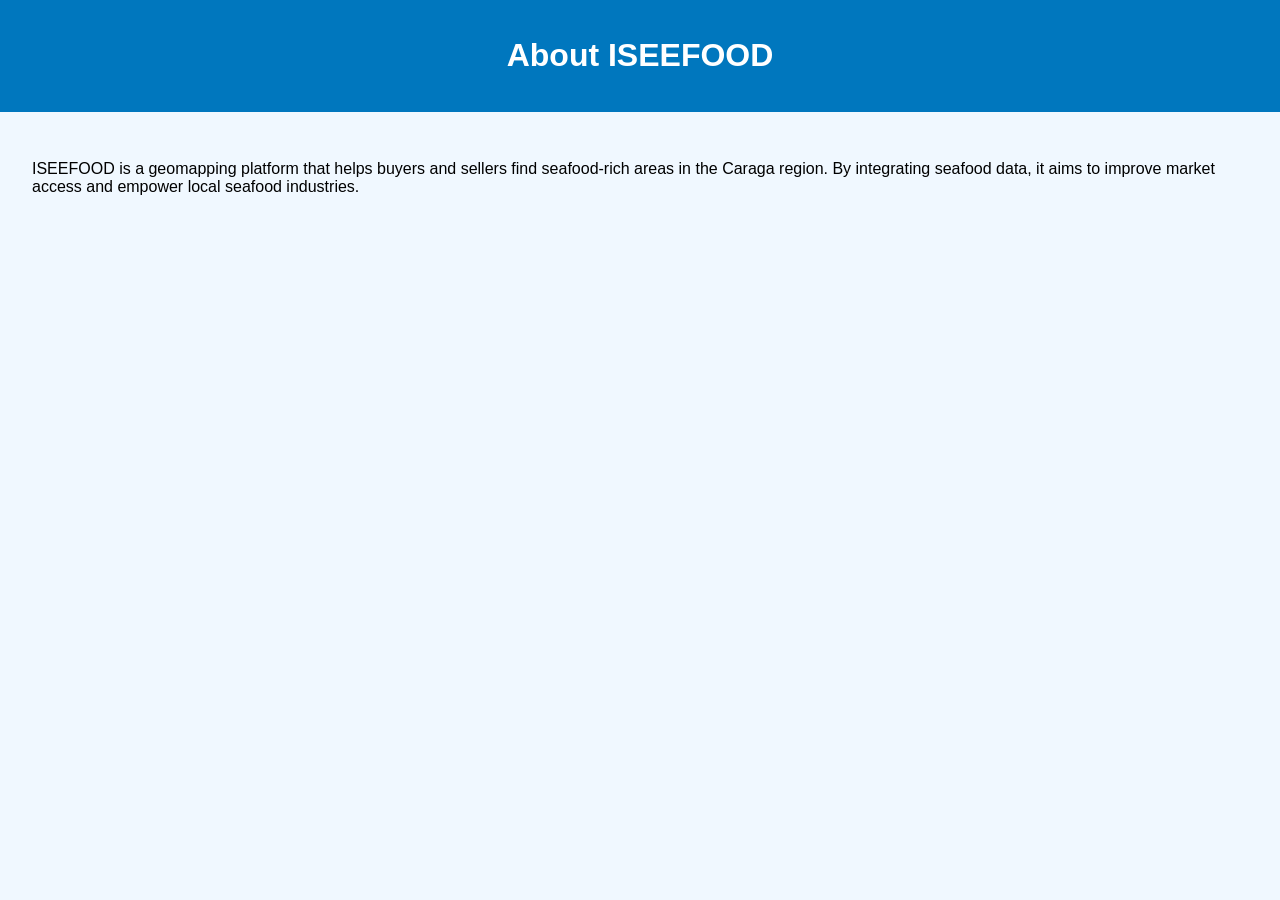
<file: about.html>
<!DOCTYPE html>
<html lang="en">
<head>
    <meta charset="UTF-8">
    <title>About - ISEEFOOD</title>
    <link rel="stylesheet" href="style.css">
</head>
<body>
    <header><h1>About ISEEFOOD</h1></header>
    <main>
        <p>ISEEFOOD is a geomapping platform that helps buyers and sellers find seafood-rich areas in the Caraga region.
        By integrating seafood data, it aims to improve market access and empower local seafood industries.</p>
    </main>
</body>
</html>
</file>
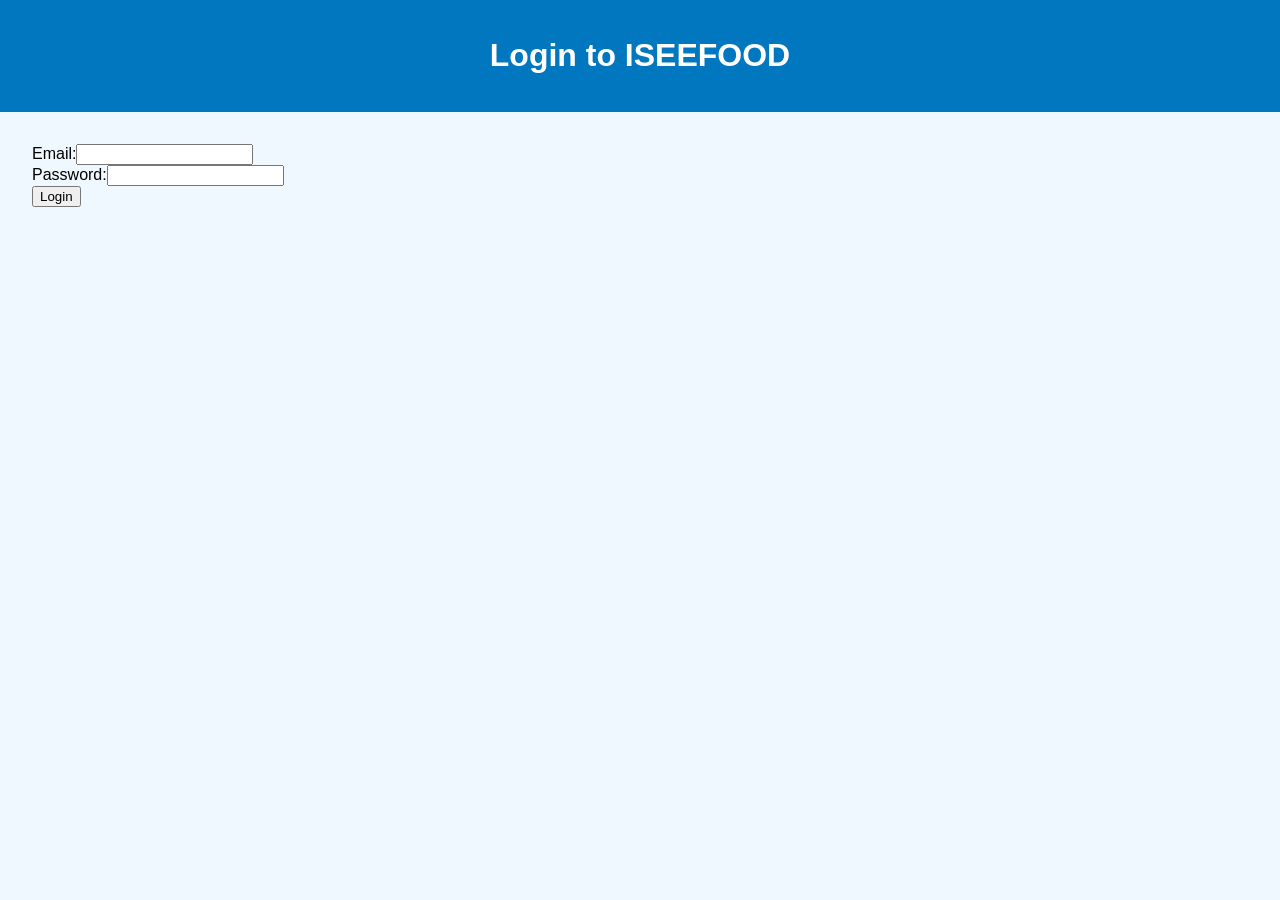
<file: login.html>
<!DOCTYPE html>
<html lang="en">
<head>
    <meta charset="UTF-8">
    <title>Login - ISEEFOOD</title>
    <link rel="stylesheet" href="style.css">
</head>
<body>
    <header><h1>Login to ISEEFOOD</h1></header>
    <main>
        <form>
            <label>Email:</label><input type="email"><br>
            <label>Password:</label><input type="password"><br>
            <button type="submit">Login</button>
        </form>
    </main>
</body>
</html>
</file>
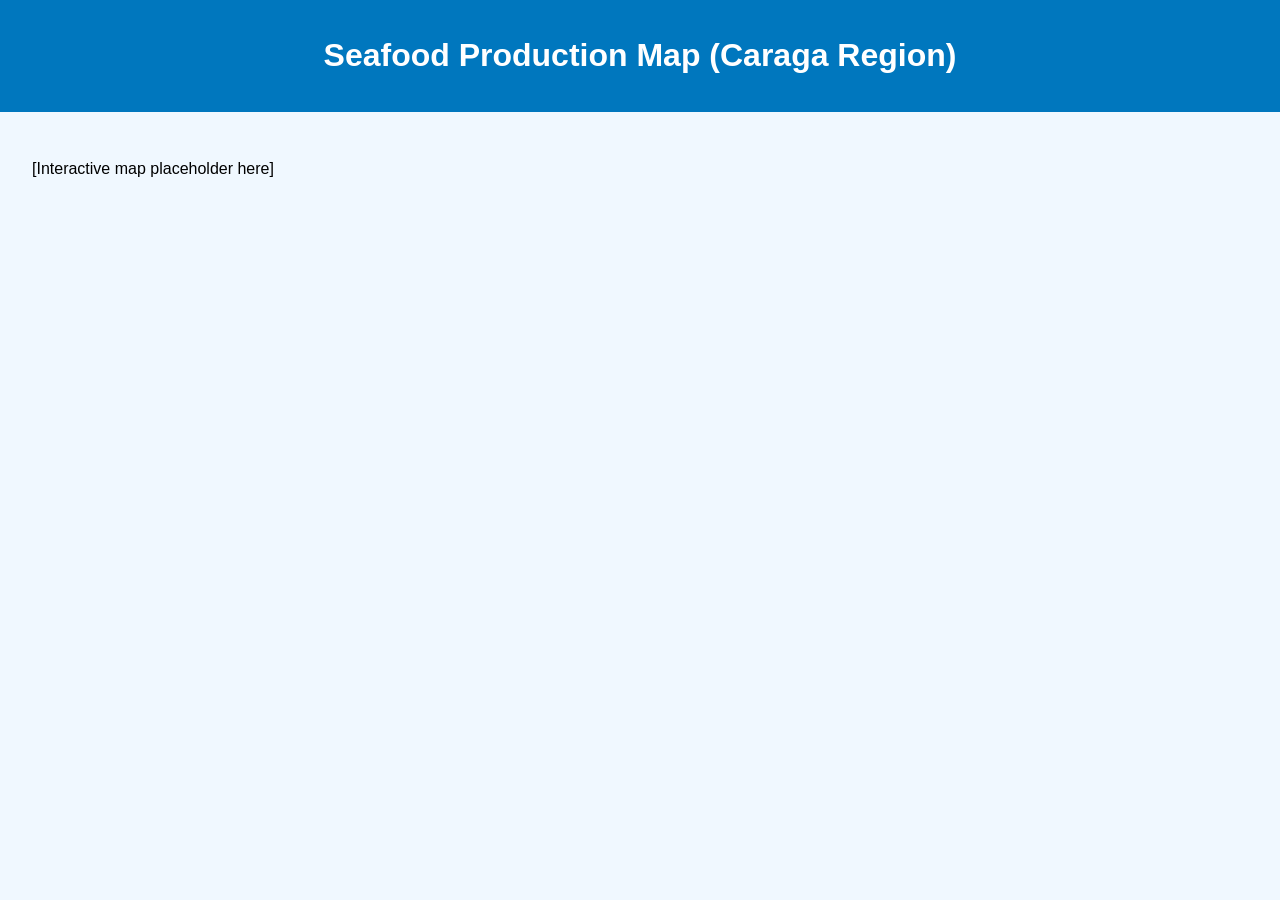
<file: map.html>
<!DOCTYPE html>
<html lang="en">
<head>
    <meta charset="UTF-8">
    <title>Map - ISEEFOOD</title>
    <link rel="stylesheet" href="style.css">
</head>
<body>
    <header><h1>Seafood Production Map (Caraga Region)</h1></header>
    <main>
        <p>[Interactive map placeholder here]</p>
    </main>
</body>
</html>
</file>
<file: style.css>
body {
    font-family: sans-serif;
    margin: 0;
    padding: 0;
    background-color: #f0f8ff;
}
header {
    background-color: #0077be;
    color: white;
    padding: 1em;
    text-align: center;
}
nav a {
    margin: 0 1em;
    color: white;
    text-decoration: none;
}
.logo {
    width: 100px;
}
main {
    padding: 2em;
}
footer {
    background-color: #0077be;
    color: white;
    text-align: center;
    padding: 1em;
}
</file>
